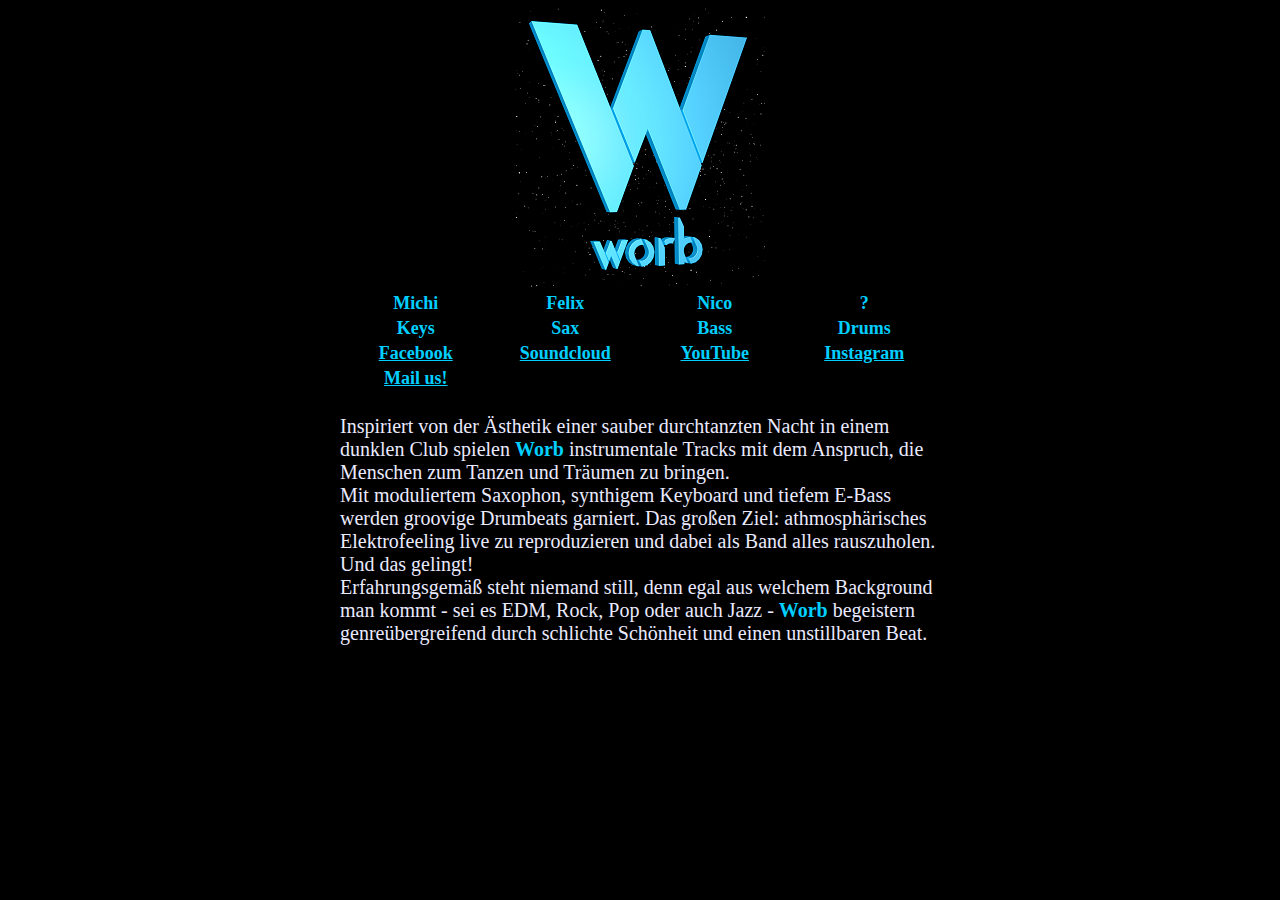
<file: index.html>
<html lang="en">
<head>

  <meta http-equiv="content-type" content="text/html"; charset="UTF-8">
  	<meta http-equiv="X-UA-Compatible" content="IE=edge">
  	<meta name="viewport" content="width=device-width">
  	<meta name="description"
      content="WORB - Live-Electro Band aus Bayreuth.
        Wir machen EDM oder Elektro oder Techno oder wie ihr das nennen mögt
        mit akustischen Drums und Saxophon! #dance">
  	<meta name="author" content="WORB">


    <link rel="icon" href="./pics/Worb_Icon.png">
    <link href="./design.css" rel="stylesheet">


<title>WORB Online</title>
</head>

<body>
<div>
<a href="./index.html">
    <img src="./pics/Worb_Logo.png" alt="WORB">
</a>
</div>

<table class="theband"> <tr> <td>
<table class="theband">
  <colgroup>
    <col span="1" style="width: 25%">
    <col span="1" style="width: 25%">
    <col span="1" style="width: 25%">
    <col span="1" style="width: 25%">
  </colgroup>
  <tr>
    <td>Michi</td>
    <td>Felix</td>
    <td>Nico</td>
    <td>?</td>
  </tr>
  <tr>
    <td>Keys</td>
    <td>Sax</td>
    <td>Bass</td>
    <td>Drums</td>
  </tr>
  <tr>
    <td><a class="social" title="facebook" href="https://www.facebook.com/GrooveControlOfficial">Facebook</a></td>
    <td><a class="social" title="soundcloud" href="https://www.soundcloud.com/GrooveControlOfficial">Soundcloud</a></td>
    <td><a class="social" title="youtube" href="https://www.youtube.com/channel/UC0FpgyKBswPyvn7XqzErd3w">YouTube</a></td>
    <td><a class="social" title="instagram" href="https://www.instagram.com/groovecontrolofficial/">Instagram</a></td>
  </tr>
  <tr>
    <td><a class="social" title="e-mail" href="mailto:worb.band@gmail.com">Mail us!</a></td>
  </tr>
</table>
</tr> </td> </table>

<!-- TODO: work out a CSS table / design without the use of html table
<section style="display: table;">
  <header style="display: table-row;">
    <div style="display: table-cell;">a s  df</div>
    <div style="display: table-cell;">1  23</div>
    <div style="display: table-cell;">as    d</div>
  </header>
  <div style="display: table-row;">
    <div style="display: table-cell;">asd</div>
    <div style="display: table-cell;">1234</div>
    <div style="display: table-cell;">asd</div>
  </div>
</section>
-->
<div class="social">






</div>
<div class="story">
  <p> Inspiriert von der Ästhetik einer sauber durchtanzten Nacht
    in einem dunklen Club spielen <strong class="Worb">Worb</strong> instrumentale Tracks mit dem Anspruch,
    die Menschen zum Tanzen und Träumen zu bringen.
  <br>
    Mit moduliertem Saxophon, synthigem Keyboard und tiefem E-Bass werden
    groovige Drumbeats garniert. Das großen Ziel: athmosphärisches
    Elektrofeeling live zu reproduzieren und dabei als Band alles rauszuholen.
  <br>
    Und das gelingt!
  <br>
    Erfahrungsgemäß steht niemand still, denn egal aus welchem Background man
    kommt - sei es EDM, Rock, Pop oder auch Jazz -
    <strong class="Worb">Worb</strong> begeistern genreübergreifend durch
    schlichte Schönheit und einen unstillbaren Beat.
  </p>
</div>

<div class="player">
  <iframe width="600" height="150" scrolling="no" frameborder="no" allow="autoplay" src="https://w.soundcloud.com/player/?url=https%3A//api.soundcloud.com/tracks/471750045&color=00ccff&auto_play=false&hide_related=false&show_comments=true&show_user=true&show_reposts=false&show_teaser=true"></iframe>
</div>

</body>
</html>
</file>
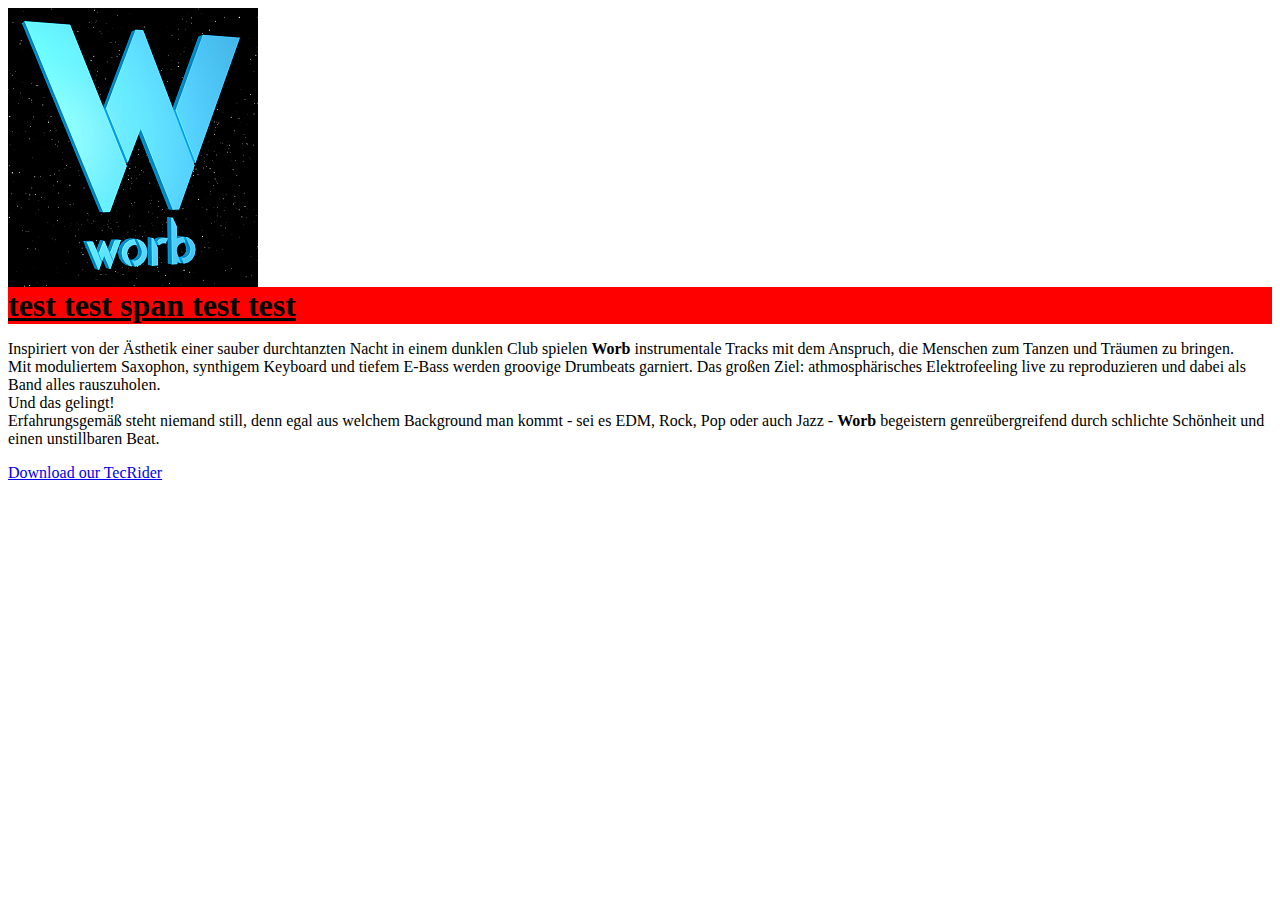
<file: enki1.html>
<html lang="en">
<head>
  <meta http-equiv="content-type" content="text/html"; charset="UTF-8">
  <link href="./enki1.css" rel="stylesheet">

  <title>Enki</title>
</head>

<body>

<div class="horizontal-center">
  <a href="./index.html">
    <img src="./pics/Worb_Logo.png" alt="WORB">
  </a>
</div>

<div>
  <h1 class="underline"> test test span test test </h1>

  <p> Inspiriert von der Ästhetik einer sauber durchtanzten Nacht
    in einem dunklen Club spielen <strong class="Worb">Worb</strong> instrumentale Tracks mit dem Anspruch,
    die Menschen zum Tanzen und Träumen zu bringen.
  <br>
    Mit moduliertem Saxophon, synthigem Keyboard und tiefem E-Bass werden
    groovige Drumbeats garniert. Das großen Ziel: athmosphärisches
    Elektrofeeling live zu reproduzieren und dabei als Band alles rauszuholen.
  <br>
    Und das gelingt!
  <br>
    Erfahrungsgemäß steht niemand still, denn egal aus welchem Background man
    kommt - sei es EDM, Rock, Pop oder auch Jazz -
    <strong class="Worb">Worb</strong> begeistern genreübergreifend durch
    schlichte Schönheit und einen unstillbaren Beat.
  </p>
</div>

<a href="TecRider1234.pdf"
  download="Worb%20TecRider.pdf">
  Download our TecRider
</a>


</body>
</html>
</file>
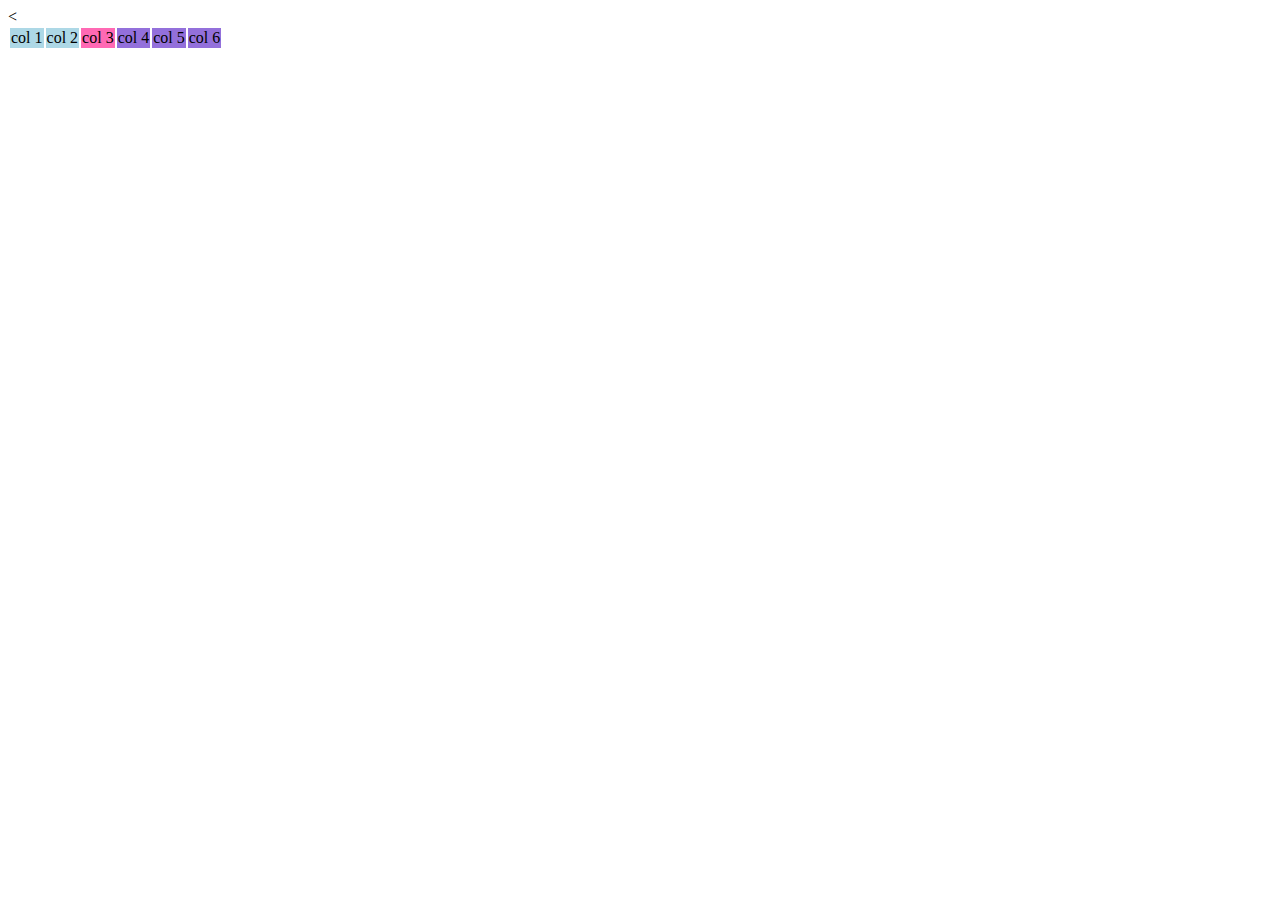
<file: enki2.html>
<<!DOCTYPE html>
<html lang="en" dir="ltr">
  <head>
    <meta http-equiv="content-type" content="text/html" charset="utf-8">
    <link href="./enki1.css" rel="stylesheet">
    <title>Enki 2</title>
  </head>
  <body>
    <table>
      <colgroup>
        <col span="2" style="Background-color:lightblue">
        <col span="1" style="Background-color:hotpink">
        <col span="3" style="Background-color:mediumpurple">
      </colgroup>
      <tr>
        <td>col 1</td>
        <td>col 2</td>
        <td>col 3</td>
        <td>col 4</td>
        <td>col 5</td>
        <td>col 6</td>
      </tr>
    </table>
  </body>
</html>
</file>
<file: design.css>
body {
  text-align: center;
	align-items: center;
  background-color: #000000;
  color: #AADDFF;
}
.social {
  color: #00CFFF;
}
/* TODO: somehow get this into the center of the page */
.theband {
  color: #00CFFF;
  font-size: 18;
  font-weight: bold;
  text-align:center;
  margin-left:auto;
  margin-right:auto;
  width: 600px;
}
div.story {
  max-width: 600px;
	margin: auto;
  align-self: center;
  text-align: left;
  color: #EAEAFF;
  font-size: 20px;
}
strong.WORB {
  color: #00CFFF;
  /*font-size: 18px;*/
}
#player {
  align: center;
  margin-left:auto;
  margin-right:auto;
  width: 600px;
  height: 150px;
}
</file>
<file: enki1.css>
.horizontal-center {
    width = 300px;
    margin: 0 auto;
    background-color: ;
}
.underline {
  text-decoration: underline;
  width: 100%;
  background-color: red;
  margin: 0 auto;
}
</file>
